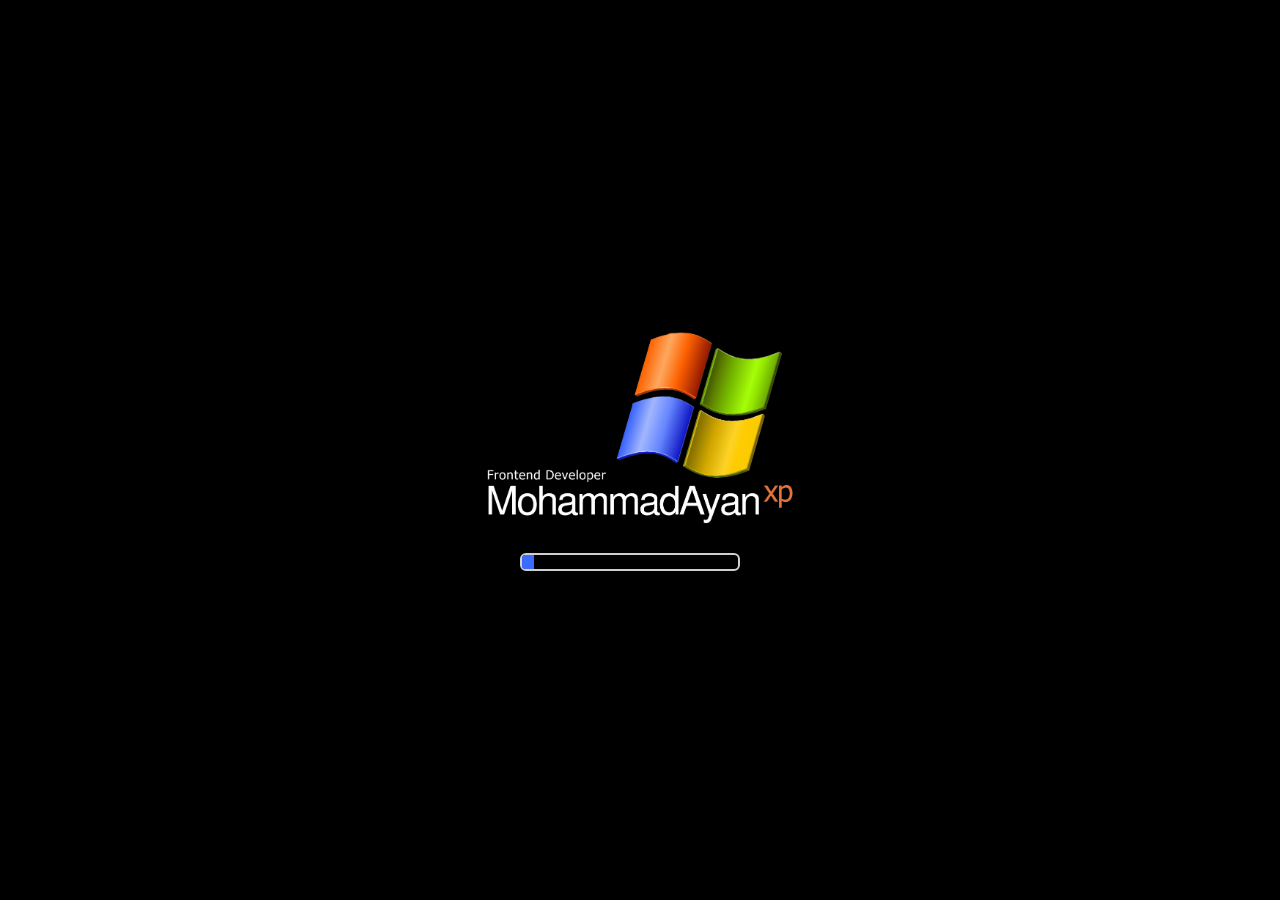
<file: Start/index.html>
<!DOCTYPE html>
<html lang="en">
<head>
    <meta charset="UTF-8">
    <meta name="viewport" content="width=device-width, initial-scale=1.0">
    <link rel="stylesheet" href="./style.css">
    <title>MohammadAyan-xp</title>
</head>
<body>
<div id="main">
    <div id="logo">
        <img src="./Mohammad Ayan.png" alt="" height="200px">
    </div>

    <div id="text">
        <div class="xp-loader">
            <div class="box"></div>
            <div class="box"></div>
            <div class="box"></div>
        </div>
    </div>
</div>

   
    

    <script src="./script.js"></script>
</body>
</html>
</file>
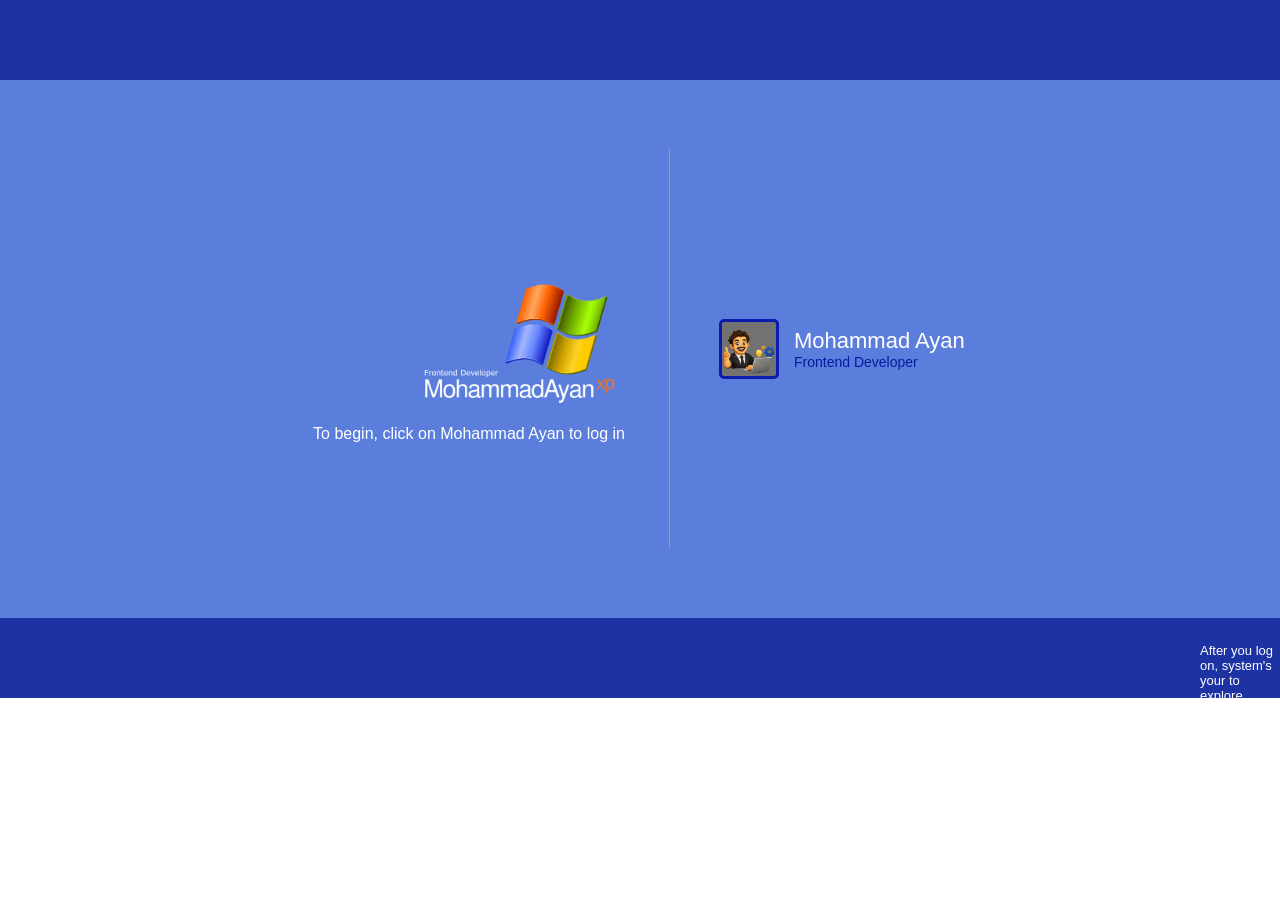
<file: Login-Page/Login-Page.html>
<!DOCTYPE html>
<html lang="en">
<head>
    <meta charset="UTF-8">
    <meta name="viewport" content="width=device-width, initial-scale=1.0">
    <link rel="stylesheet" href="/Login-Page/Login-Page.css">
    <link rel="preconnect" href="https://fonts.googleapis.com">
    <link rel="preconnect" href="https://fonts.gstatic.com" crossorigin>
    <link href="https://fonts.googleapis.com/css2?family=Open+Sans:wght@400;700&display=swap" rel="stylesheet">
    <title>Portfolio</title>
</head>
<body>
    <div id="first"></div>
    <div id="second">
        <div id="container">
        <div id="logo">
            <img src="login-page-logo.png" alt="" height="150px">
           <p class="xp-text">To begin, click on Mohammad Ayan to log in </p>
        </div>
        <div class="divider"></div>
        <div id="user">
    <div id="profile-card">

        <div class="profile-img">
            <img src="/Dashboard/Assets/Avatar-4.png" alt="">
        </div>

        <div class="user-name">
            <h4>Mohammad Ayan</h4>
            <p>Frontend Developer</p>
        </div>

    </div>
</div>         
</div>
 <h1 id="welcome"><i>welcome</i></h1>
</div>
    <div id="third">

        <div id="box">
        <p id="para">After you log on, system's your to explore.</p>
        <p>Every detail has been designed with a purpose</p>
        </div>
    </div>



    

    <script src="/Login-Page/Login-page.js"></script>
    
</body>
</html>
</file>
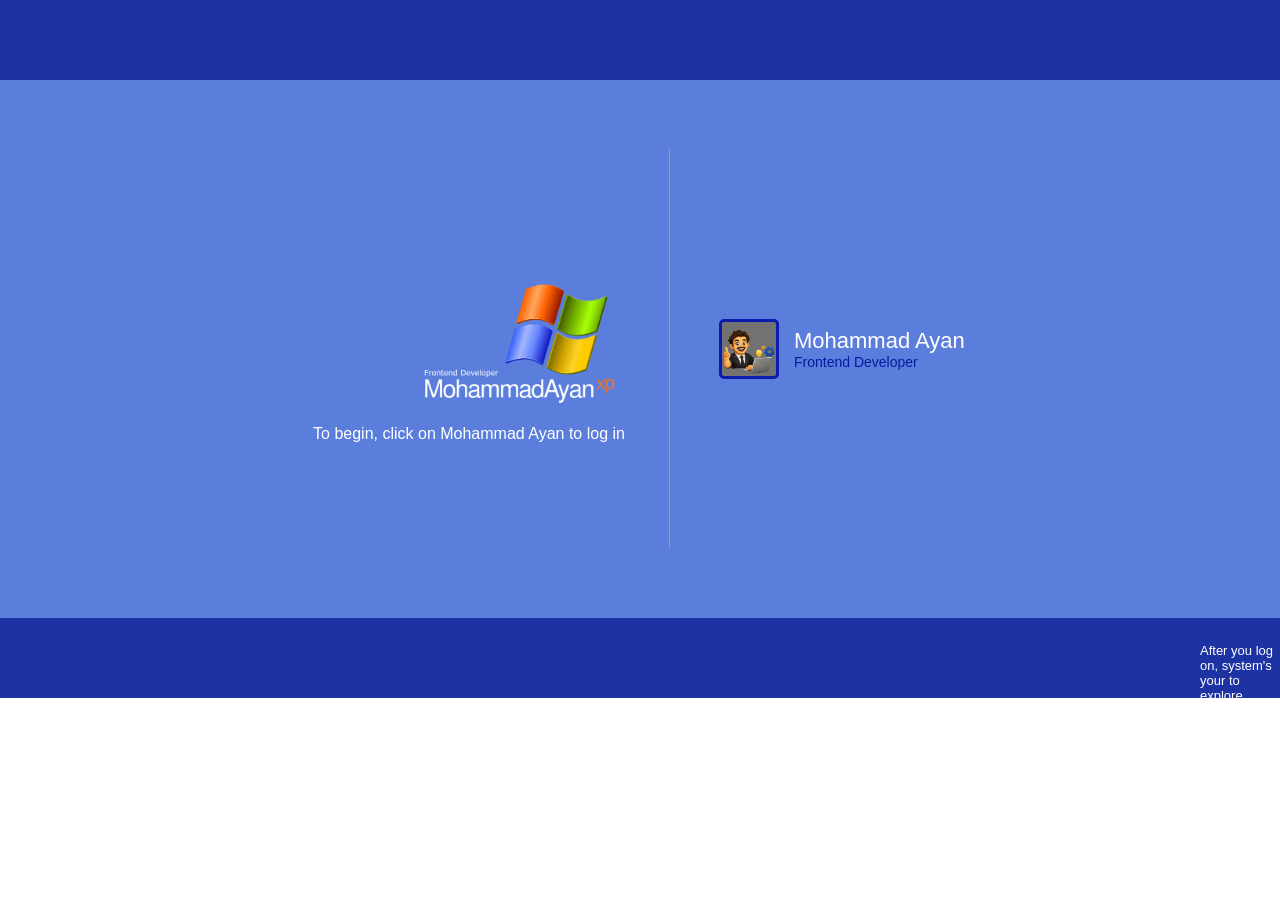
<file: Start/Login-Page.html>
<!DOCTYPE html>
<html lang="en">
<head>
    <meta charset="UTF-8">
    <meta name="viewport" content="width=device-width, initial-scale=1.0">
    <link rel="stylesheet" href="./Login-Page.css">
    <link rel="preconnect" href="https://fonts.googleapis.com">
    <link rel="preconnect" href="https://fonts.gstatic.com" crossorigin>
    <link href="https://fonts.googleapis.com/css2?family=Open+Sans:wght@400;700&display=swap" rel="stylesheet">
    <title>Portfolio</title>
</head>
<body>
    <div id="first"></div>
    <div id="second">
        <div id="container">
        <div id="logo">
            <img src="./login-page-logo.png" alt="" height="150px">
           <p class="xp-text">To begin, click on Mohammad Ayan to log in </p>
        </div>
        <div class="divider"></div>
        <div id="user">
    <div id="profile-card">

        <div class="profile-img">
            <img src="./Avatar-4.png" alt="">
        </div>

        <div class="user-name">
            <h4>Mohammad Ayan</h4>
            <p>Frontend Developer</p>
        </div>

    </div>
</div>         
</div>
 <h1 id="welcome"><i>welcome</i></h1>
</div>
    <div id="third">

        <div id="box">
        <p id="para">After you log on, system's your to explore.</p>
        <p>Every detail has been designed with a purpose</p>
        </div>
    </div>



    

    <script src="./Login-page.js"></script>
    
</body>
</html>
</file>
<file: Start/style.css>
*{
    margin: 0;
    padding: 0;
    box-sizing: border-box;
}


body{
background:black;
display:flex;
justify-content:center;
align-items:center;
height:100vh;
}



.xp-loader{
margin-top: 20px;
margin-left: 35px;
width:220px;
height:18px;
border:2px solid #cfcfcf;
border-radius:6px;
overflow:hidden;
position:relative;

}

.box{
width:12px;
height:100%;
background:#3b6cff;
position:absolute;
animation:move 2s linear infinite;
}

.box:nth-child(1){
animation-delay:0s;
}

.box:nth-child(2){
animation-delay:0.1s;
}

.box:nth-child(3){
animation-delay:0.2s;
}

@keyframes move{
0%{
left:-20px;
}

100%{
left:240px;
}
}
</file>
<file: Login-Page/Login-Page.css>
*{
    margin: 0;
    padding: 0;
    box-sizing: border-box;
}

html, body{
    
    height: 100%;
    width: 100%;
}

#first{
    height: 80px;
    width: 100vw;
    background-color: #1d33a3;

}
#second{
    height: 538px;
    width: 100vw;
    background-color: #5b7edc;
    display: flex;
    justify-content: center;
    align-items: center;


}
#third{
    height: 80px;
    width: 100vw;
    background-color: #1d33a3;
    display: flex;
    flex-direction: column;
    align-items: flex-start;
    
    

}

#third p{
    color: white;
    font-family: Tahoma, sans-serif;
    font-size: 13px;
    display: block;
    margin-left: 1200px;
    
}


#para{
    margin-top: 25px;
    

    
}

.divider{
  width:2px;
  height: 400px;
  background:linear-gradient(
    to right,
    rgba(255,255,255,0.35),
    rgba(0,0,0,0.15)
  );
}

#logo{
    height: 400px;
    width: 400px;
    /* border-right: 2px solid rgba(255, 255, 255, 0.283); */
    display: flex;
    justify-content: center;
    align-items: center;
    flex-direction: column;

    
}
#logo img{
    margin-left: 100px;
}

.xp-text{
  margin-top: 20px;
  font-family: Tahoma, sans-serif;
  font-size: 16px;
  color: #ffffff;
}

#profile-card{
    margin-left: 40px;
    height: 80px;
    width: 300px;
    display: flex;
    align-items: center;
    gap: 15px;
    padding: 8px;
    border-radius: 6px;
    cursor: pointer;
}


#profile-card:hover{
    background: linear-gradient(
        to right,
        #1d33a3 0%,
        #1d33a3 80%,
        rgba(29, 51, 163, 0.132) 100%
    );
}
/* Frontend Developer text orange */
#profile-card:hover .user-name p{
    color: #e3ad3a;
}

/* Image border orange */
#profile-card:hover .profile-img{
    border-color: #e3ad3a;
}


.profile-img{
    height: 60px;
    width: 60px;
    padding: 2px;
    border: 3px solid rgb(11, 27, 172);
    border-radius: 5px;
    overflow: hidden;
    background-color: #727272;
}

.profile-img img{
    height: 100%;
    width: 100%;
    object-fit: cover;
}

.user-name h4{
    font-family: Tahoma, sans-serif;
    font-size: 22px;
    font-weight: 300;
    color: #ffffff;
}

.user-name p{
    font-family: Tahoma, sans-serif;
    font-size: 14px;
    color: #001b9f;
}


#container{
    display: flex;
    align-items: center;
}


#box{
    display: inline;
    
}

#welcome{
    display: none;
    font-family: 'Open Sans', sans-serif;
    color: #ffffff;
    font-weight: 900;
    font-size: 58px; 
    margin: 0; 
    cursor: pointer;
}
</file>
<file: Start/Login-Page.css>
*{
    margin: 0;
    padding: 0;
    box-sizing: border-box;
}

html, body{
    
    height: 100%;
    width: 100%;
}

#first{
    height: 80px;
    width: 100vw;
    background-color: #1d33a3;

}
#second{
    height: 538px;
    width: 100vw;
    background-color: #5b7edc;
    display: flex;
    justify-content: center;
    align-items: center;


}
#third{
    height: 80px;
    width: 100vw;
    background-color: #1d33a3;
    display: flex;
    flex-direction: column;
    align-items: flex-start;
    
    

}

#third p{
    color: white;
    font-family: Tahoma, sans-serif;
    font-size: 13px;
    display: block;
    margin-left: 1200px;
    
}


#para{
    margin-top: 25px;
    

    
}

.divider{
  width:2px;
  height: 400px;
  background:linear-gradient(
    to right,
    rgba(255,255,255,0.35),
    rgba(0,0,0,0.15)
  );
}

#logo{
    height: 400px;
    width: 400px;
    /* border-right: 2px solid rgba(255, 255, 255, 0.283); */
    display: flex;
    justify-content: center;
    align-items: center;
    flex-direction: column;

    
}
#logo img{
    margin-left: 100px;
}

.xp-text{
  margin-top: 20px;
  font-family: Tahoma, sans-serif;
  font-size: 16px;
  color: #ffffff;
}

#profile-card{
    margin-left: 40px;
    height: 80px;
    width: 300px;
    display: flex;
    align-items: center;
    gap: 15px;
    padding: 8px;
    border-radius: 6px;
    cursor: pointer;
}


#profile-card:hover{
    background: linear-gradient(
        to right,
        #1d33a3 0%,
        #1d33a3 80%,
        rgba(29, 51, 163, 0.132) 100%
    );
}
/* Frontend Developer text orange */
#profile-card:hover .user-name p{
    color: #e3ad3a;
}

/* Image border orange */
#profile-card:hover .profile-img{
    border-color: #e3ad3a;
}


.profile-img{
    height: 60px;
    width: 60px;
    padding: 2px;
    border: 3px solid rgb(11, 27, 172);
    border-radius: 5px;
    overflow: hidden;
    background-color: #727272;
}

.profile-img img{
    height: 100%;
    width: 100%;
    object-fit: cover;
}

.user-name h4{
    font-family: Tahoma, sans-serif;
    font-size: 22px;
    font-weight: 300;
    color: #ffffff;
}

.user-name p{
    font-family: Tahoma, sans-serif;
    font-size: 14px;
    color: #001b9f;
}


#container{
    display: flex;
    align-items: center;
}


#box{
    display: inline;
    
}

#welcome{
    display: none;
    font-family: 'Open Sans', sans-serif;
    color: #ffffff;
    font-weight: 900;
    font-size: 58px; 
    margin: 0; 
    cursor: pointer;
}
</file>
